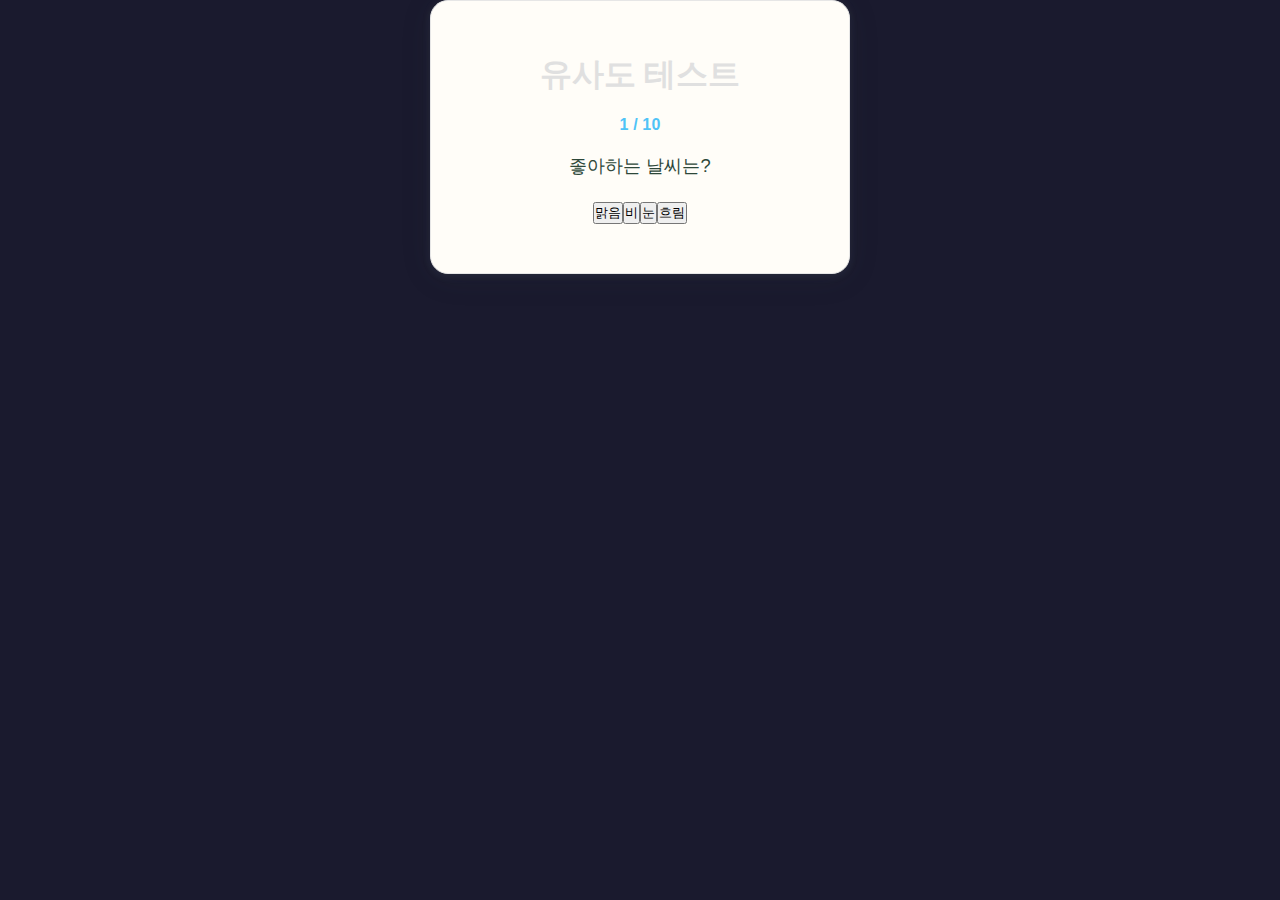
<file: game1.html>
<!DOCTYPE html>
<html lang="ko">
<head>
  <meta charset="UTF-8" />
  <meta name="viewport" content="width=device-width, initial-scale=1" />
  <title>유사도 테스트</title>
  <link rel="stylesheet" href="style.css" />
</head>
<body>
  <div class="container" id="main-container">
    <h1>유사도 테스트</h1>
    <div id="progress" style="margin-bottom:12px; font-weight:bold; color:#4fc3f7;"></div>
    <div id="question-box">
      <p id="question-text">질문을 불러오는 중...</p>
      <div class="options" id="options-container"></div>
      <div id="progress"></div>
    </div>
    <div id="result-box" style="display:none;">
      <div class="result-card">
        <h2 id="result-title">결과</h2>
        <p id="result-score"></p>
        <div class="options">
          <button id="retry-btn" class="option-btn">다시하기</button>
          <button id="go-title-btn" class="option-btn">홈으로</button>
        </div>
      </div>
    </div>
  </div>

  <script>
    const quiz = [
      {
        question: "추억을 떠올리는 감각은?",
        options: ["냄새", "소리", "촉각(온도, 질감)", "미각"],
        answer: ["촉각", "소리"]
      },
      {
        question: "가장 그리운 시절은?",
        options: ["걱정 없던 어린 시절", "자각 없이 지나간 어느 때", "후회가 많던 순간들", "지금 이 무렵"],
        answer: ["자각 없이 지나간 어느 때", "지금 이 무렵"]
      },
      {
        question: "좋아하는 날씨는?",
        options: ["맑음", "비", "눈", "흐림"],
        answer: ["맑음"]
      },
      {
        question: "선호하는 시간의 체감은?",
        options: ["여유로움", "뿌듯함", "자유로움", "일상적임"],
        answer: ["여유로움", "자유로움"]
      },
      {
        question: "편한 대화 상대는?",
        options: [
          "서로의 침묵도 편안한 사람",
          "활기차고 즐거운 분위기의 사람",
          "무슨 생각인지 알기 어려운 사람",
          "익숙하고 반복되는 이야기의 사람",
        ],
        answer: ["서로의 침묵도 편안한 사람", "무슨 생각인지 알기 어려운 사람"]
      },
      {
        question: "당신이 가장 좋아하는 빛은?",
        options: ["햇빛", "달빛", "형광등 불빛", "촛불, 모닥불"],
        answer: ["햇빛", "달빛"]
      },
      {
        question: "지쳤을 때 찾는 것은?",
        options: ["위로해줄 누군가", "치유받는 장소", "즐거움, 쾌락", "혼자만의 시간"],
        answer: ["혼자만의 시간", "치유받는 장소"]
      },
      {
        question: "지금 가장 필요한 감정은?",
        options: ["위로", "자극", "안정", "몰입"],
        answer: ["안정", "몰입"]
      },
      {
        question: "기억을 선명하게 만드는 것은?",
        options: ["날씨", "사진", "익숙한 장소", "꿈"],
        answer: ["꿈", "날씨"]
      },
      {
        question: "가장 좋아하는 계절은?",
        options: ["봄", "여름", "가을", "겨울"],
        answer: ["가을", "봄"]
      },
      {
        question: "당신의 이상적인 휴식은?",
        options: ["자연 속에서의 시간", "도시의 소음 속에서의 시간", "조용한 방 안에서의 시간", "사람들과의 소통"],
        answer: ["자연 속에서의 시간", "조용한 방 안에서의 시간"]
      },
      {
        question: "당신이 자주 가는 장소는?",
        options: ["노래방", "카페", "운동 시설", "도서관"],
        answer: ""
      },
      {
        question: "글을 쓴다면",
        options: ["일기", "시", "소설", "편지"],
        answer: ["일기", "편지"]
      }
   

    ];

    // Fisher-Yates shuffle 함수 추가
    function shuffle(array) {
      for (let i = array.length - 1; i > 0; i--) {
        const j = Math.floor(Math.random() * (i + 1));
        [array[i], array[j]] = [array[j], array[i]];
      }
      return array;
    }

    let current = 0;
    let score = 0;
    let quizShuffled = [];

    function startQuiz() {
      quizShuffled = shuffle([...quiz]).slice(0, 10);
      current = 0;
      score = 0;
      showQuestion();
    }

    function showQuestion() {
      if (current >= quizShuffled.length) {
        document.getElementById("main-container").classList.add("result-mode");
        document.getElementById("result-box").style.display = "flex";
        document.getElementById("question-box").style.display = "none";
        const percent = Math.round((score / quizShuffled.length) * 100);
        document.getElementById("result-score").textContent = `유사도: ${percent}%`;
        return;
      }
      document.getElementById("question-box").style.display = "block";
      document.getElementById("progress").textContent = `${current+1} / ${quizShuffled.length}`;

      const q = quizShuffled[current];
      document.getElementById("question-text").textContent = q.question;

      const container = document.getElementById("options-container");
      container.innerHTML = "";

      q.options.forEach(option => {
        const btn = document.createElement("button");
        btn.textContent = option;
        btn.className = "option-btn";

        btn.onclick = () => {
          if (Array.isArray(q.answer) && q.answer.includes(option)) {
            score++;
          }
          current++;
          showQuestion();
        };

        container.appendChild(btn);
      });
    }

    document.getElementById("retry-btn").onclick = function() {
      document.getElementById("result-box").style.display = "none";
      document.getElementById("main-container").classList.remove("result-mode");
      document.getElementById("question-box").style.display = "block";
      startQuiz();
    };
    document.getElementById("go-title-btn").onclick = function() {
      window.location.href = "index.html";
    };

    startQuiz();
  </script>
</body>
</html>
</file>
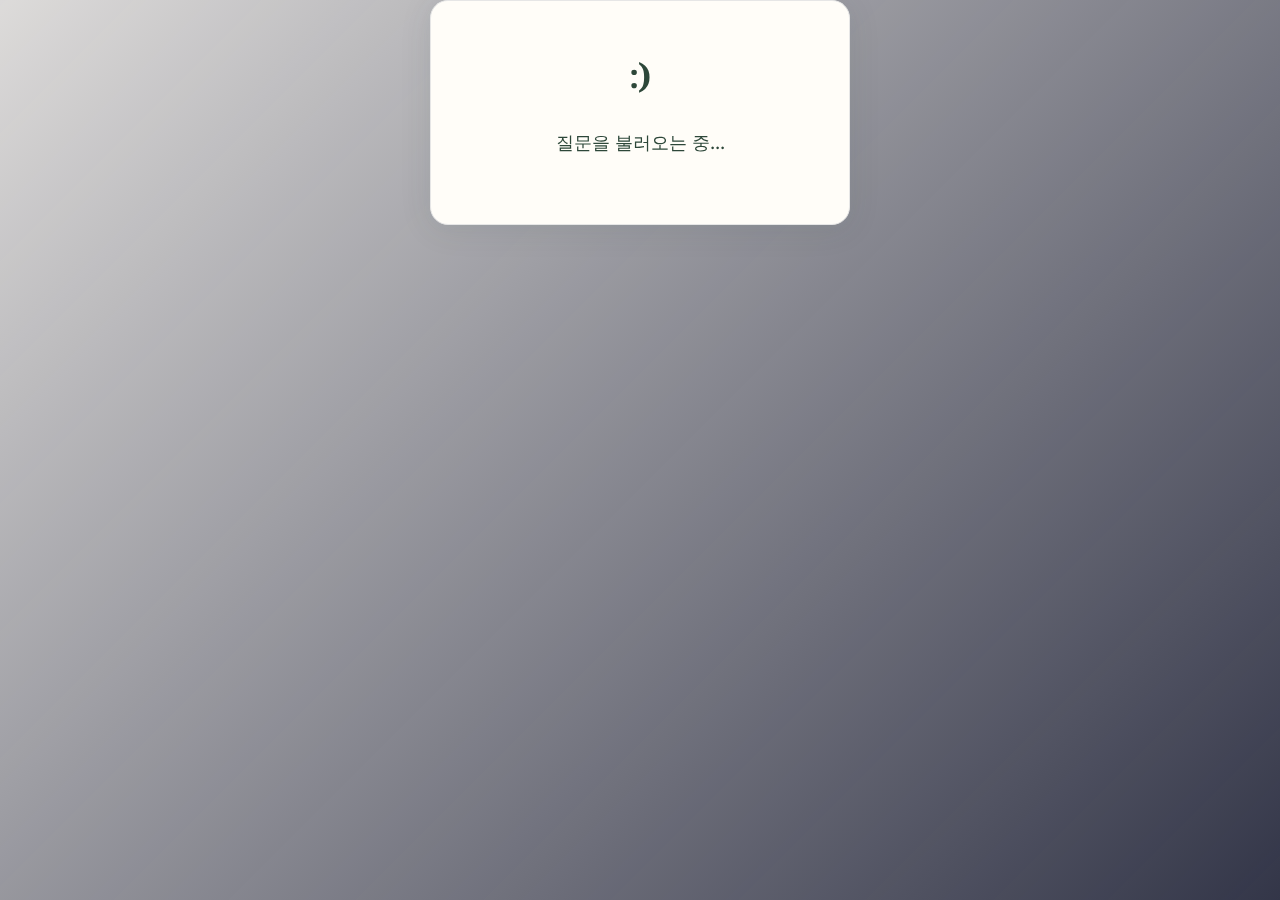
<file: Utest.html>
<!DOCTYPE html>
<html lang="ko">
<head>
  <meta charset="UTF-8" />
  <meta name="viewport" content="width=device-width, initial-scale=1" />
  <title>:)</title>
  <link rel="stylesheet" href="style.css" />
  <link href="https://fonts.googleapis.com/css2?family=Noto+Serif:wght@400;700&family=Pretendard:wght@400;700&family=Inter:wght@400;700&display=swap" rel="stylesheet">
</head>
<body>
  <div class="utest-background-overlay"></div>
  <div class="container" id="main-container">
    <h1 class="utest-title">:)</h1>
    <div id="question-box">
      <p id="question-text">질문을 불러오는 중...</p>
      <div class="options-grid" id="options-container"></div>
      <div id="progress"></div>
    </div>
    <div id="result-box" style="display:none;">
      <div class="result-card">
        <h2 id="result-title">으으음 .... </h2>
        <p id="result-score"></p>
        <div class="result-actions">
          <button id="retry-btn" class="utest-btn">다시하기</button>
          <button id="go-title-btn" class="utest-btn">🏠 홈</button>
        </div>
      </div>
    </div>
  </div>
  <script src="Utest.js"></script>
</body>
</html>
</file>
<file: style.css>
/* Basic Reset & Global Styles */
* {
  margin: 0;
  padding: 0;
  box-sizing: border-box;
}

body {
  font-family: 'Inter', sans-serif;
  line-height: 1.6;
  color: #e0e0e0;
  background-color: #1a1a2e;
  overflow-x: hidden;
  min-height: 100vh;
  display: flex;
  flex-direction: column;
  align-items: center;
  cursor: none; /* Hide default cursor */
}

/* Dark Theme */
body.dark-theme {
  background-color: #121212; /* Darker background */
  color: #e0e0e0;
}

/* Background Canvas */
.background-canvas {
  position: fixed;
  top: 0;
  left: 0;
  width: 100vw;
  height: 100vh;
  z-index: -1;
}

/* Main Container */
.container {
  width: 100%;
  max-width: 1200px;
  padding: 0 20px;
  margin: 0 auto;
  position: relative;
  z-index: 1;
}

/* Header */
.header {
  display: flex;
  justify-content: space-between;
  align-items: center;
  padding: 30px 0;
  border-bottom: 1px solid rgba(255, 255, 255, 0.1);
  margin-bottom: 50px;
}

.site-title {
  font-family: 'Roboto Mono', monospace;
  font-size: 2.2rem;
  color: #ffffff; /* White */
  text-shadow: 0 0 10px rgba(255, 255, 255, 0.5);
}

.main-nav .nav-link {
  color: #e0e0e0;
  text-decoration: none;
  font-size: 1.1rem;
  margin-left: 30px;
  transition: color 0.3s ease, text-shadow 0.3s ease;
}

.main-nav .nav-link:hover {
  color: #ffffff;
  text-shadow: 0 0 8px rgba(255, 255, 255, 0.7);
}

/* Hero Section */
.hero-section {
  text-align: center;
  padding: 100px 0;
  margin-bottom: 80px;
}

.hero-title {
  font-size: 3.8rem;
  font-weight: 700;
  margin-bottom: 20px;
  color: #fff;
}

.hero-title span {
  transition: background-color 0.3s ease;
}

.hero-title span.mosaic {
  background-color: rgba(255, 255, 255, 0.3); /* 불투명한 흰색 */
}

.hero-title .highlight {
  color: #ffffff;
  text-shadow: 0 0 15px rgba(255, 255, 255, 0.8);
}

.hero-subtitle {
  font-size: 1.6rem;
  color: #b0b0b0;
  margin-bottom: 40px;
}

.hero-actions {
  display: flex;
  justify-content: center;
  gap: 25px;
}

.btn {
  display: inline-flex;
  align-items: center;
  gap: 10px;
  padding: 15px 30px;
  border-radius: 8px;
  text-decoration: none;
  font-size: 1.1rem;
  font-weight: 700;
  transition: all 0.3s ease;
  box-shadow: 0 4px 15px rgba(0, 0, 0, 0.2);
}

.primary-btn {
  background-color: #ffffff;
  color: #121212;
  border: 2px solid #ffffff;
}

.primary-btn:hover {
  background-color: #e0e0e0;
  border-color: #e0e0e0;
  transform: translateY(-3px);
  box-shadow: 0 6px 20px rgba(255, 255, 255, 0.4);
}

.secondary-btn {
  background-color: transparent;
  color: #ffffff;
  border: 2px solid #ffffff;
}

.secondary-btn:hover {
  background-color: #ffffff;
  color: #121212;
  transform: translateY(-3px);
  box-shadow: 0 6px 20px rgba(255, 255, 255, 0.4);
}

.btn .icon {
  width: 20px;
  height: 20px;
}

/* Sections */
.section {
  padding: 80px 0;
  margin-bottom: 50px;
  border-top: 1px solid rgba(255, 255, 255, 0.08);
}

.section-title {
  font-size: 2.8rem;
  font-weight: 700;
  color: #fff;
  text-align: center;
  margin-bottom: 60px;
  position: relative;
}

.section-title::after {
  content: '';
  display: block;
  width: 80px;
  height: 4px;
  background-color: #ffffff;
  margin: 20px auto 0;
  border-radius: 2px;
}

/* Projects Section */
.project-number {
  position: absolute;
  top: -15px;
  left: 20px;
  background: linear-gradient(135deg, #667eea 0%, #764ba2 100%);
  color: white;
  width: 30px;
  height: 30px;
  border-radius: 50%;
  display: flex;
  align-items: center;
  justify-content: center;
  font-weight: bold;
  font-size: 14px;
  box-shadow: 0 4px 8px rgba(0,0,0,0.2);
}

.project-grid {
  display: flex;
  gap: 2rem;
  margin-top: 2rem;
  overflow-x: auto;
  padding: 1rem 0;
  scroll-behavior: smooth;
  scrollbar-width: thin;
  scrollbar-color: #667eea rgba(255, 255, 255, 0.1);
}

.project-grid::-webkit-scrollbar {
  height: 8px;
}

.project-grid::-webkit-scrollbar-track {
  background: rgba(255, 255, 255, 0.1);
  border-radius: 4px;
}

.project-grid::-webkit-scrollbar-thumb {
  background: #667eea;
  border-radius: 4px;
}

.project-grid::-webkit-scrollbar-thumb:hover {
  background: #764ba2;
}

.project-card {
  background: rgba(255, 255, 255, 0.05);
  border: 1px solid rgba(255, 255, 255, 0.1);
  border-radius: 12px;
  padding: 2rem;
  transition: all 0.3s ease;
  position: relative;
  backdrop-filter: blur(10px);
  min-width: 350px;
  flex-shrink: 0;
}

.project-card:hover {
  transform: translateY(-5px);
  box-shadow: 0 10px 30px rgba(0, 0, 0, 0.3);
  border-color: rgba(255, 255, 255, 0.2);
}

.project-card h3 {
  color: #fff;
  margin-bottom: 1rem;
  font-size: 1.3rem;
  font-weight: 600;
  line-height: 1.4;
}

.project-card p {
  color: rgba(255, 255, 255, 0.8);
  line-height: 1.6;
  margin-bottom: 1.5rem;
  font-size: 0.95rem;
}

.project-link {
  color: #667eea;
  text-decoration: none;
  font-weight: 500;
  transition: color 0.3s ease;
  white-space: nowrap;
}

.project-link:hover {
  color: #764ba2;
}

.project-links {
  display: flex;
  flex-direction: column;
  gap: 0.3em;
  margin-top: 0.5em;
}

/* About Section */
.about-section {
  position: relative;
}

.lang-toggle-container {
  text-align: center;
  margin-bottom: 20px;
}

.about-content {
  display: flex;
  flex-direction: column;
  align-items: center;
  gap: 40px;
}

.lang-content.hidden {
  display: none;
}

.profile-image-container {
  width: 200px;
  height: 200px;
  border-radius: 50%;
  overflow: hidden;
  border: 5px solid #ffffff;
  box-shadow: 0 0 20px rgba(255, 255, 255, 0.5);
}


.profile-image {
  width: 100%;
  height: 100%;
  object-fit: cover;
}

.about-text {
  max-width: 800px;
  text-align: center;
}

.about-text p {
  font-size: 1.15rem;
  margin-bottom: 20px;
  color: #c0c0c0;
}

.contact-info {
  list-style: none;
  padding: 0;
  margin-top: 30px;
  display: inline-block; /* To center the list */
  text-align: left;
}

.contact-info li {
  font-size: 1.1rem;
  margin-bottom: 10px;
  color: #e0e0e0;
}

.contact-info strong {
  color: #ffffff;
  margin-right: 10px;
}





/* Utest.html specific styles */
body.utest-page {
  background: linear-gradient(120deg, #F8F5F2 0%, #D6DEE6 100%);
  font-family: 'Noto Serif', 'Pretendard', 'Inter', 'Noto Sans KR', sans-serif;
  display: flex;
  justify-content: center;
  align-items: center;
  min-height: 100vh;
  overflow: hidden;
  position: relative;
}

.utest-background-overlay {
  position: fixed;
  top: 0;
  left: 0;
  width: 100%;
  height: 100%;
  background: linear-gradient(135deg, rgba(255,253,248,0.85) 0%, rgba(167,182,194,0.18) 100%);
  z-index: -1;
  opacity: 1;
}

#main-container {
  background: #FFFDF8;
  border-radius: 18px;
  padding: 48px 32px 36px 32px;
  box-shadow: 0 4px 32px 0 rgba(45,71,57,0.10), 0 1.5px 8px 0 rgba(167,182,194,0.10);
  max-width: 420px;
  width: 96%;
  text-align: center;
  position: relative;
  z-index: 1;
  border: 1.5px solid #E6E6E6;
  animation: fadeIn 1s ease-out;
}

@keyframes fadeIn {
  from { opacity: 0; transform: translateY(5px); }
  to { opacity: 1; transform: translateY(0); }
}

.utest-title {
  font-family: 'Noto Serif', 'Pretendard', 'Inter', serif;
  font-size: 2.1rem;
  color: #2D4739;
  margin-bottom: 24px;
  letter-spacing: -0.02em;
  font-weight: 700;
  text-shadow: none;
}

#question-text {
  font-size: 1.15rem;
  color: #2D4739;
  margin-bottom: 18px;
  line-height: 1.7;
  font-family: 'Pretendard', 'Inter', sans-serif;
  font-weight: 500;
}

#progress {
  font-size: 1rem;
  color: #A7B6C2;
  margin-top: 12px;
  font-weight: 600;
  letter-spacing: 0.01em;
}

.options-grid {
  display: flex;
  flex-direction: column;
  gap: 14px;
  margin-top: 18px;
}

.utest-btn {
  background: linear-gradient(90deg, #D6DEE6 0%, #F8F5F2 100%);
  color: #2D4739;
  border: 1.5px solid #A7B6C2;
  padding: 13px 0;
  border-radius: 12px;
  font-size: 1.08rem;
  font-family: 'Pretendard', 'Inter', sans-serif;
  font-weight: 600;
  cursor: pointer;
  transition: all 0.18s cubic-bezier(.4,0,.2,1);
  box-shadow: 0 2px 8px 0 rgba(167,182,194,0.08);
  width: 100%;
  text-align: center;
  outline: none;
}

.utest-btn:hover {
  background: #2D4739;
  color: #FFFDF8;
  border: 1.5px solid #2D4739;
  box-shadow: 0 4px 16px 0 rgba(45,71,57,0.10);
  transform: translateY(-2px) scale(1.02);
}

.result-box {
  display: flex;
  justify-content: center;
  align-items: center;
  height: 100%;
}

.result-card {
  background: #F8F5F2;
  border-radius: 16px;
  padding: 32px 18px 24px 18px;
  box-shadow: 0 2px 16px 0 rgba(167,182,194,0.10);
  max-width: 320px;
  width: 100%;
  text-align: center;
  position: relative;
  z-index: 1;
  border: 1.5px solid #E6E6E6;
  animation: fadeIn 1s ease-out;
}

.result-card h2 {
  font-size: 1.3rem;
  color: #2D4739;
  margin-bottom: 16px;
  font-family: 'Noto Serif', 'Pretendard', 'Inter', serif;
  font-weight: 700;
}

#result-score {
  font-size: 1.15rem;
  color: #2D4739;
  font-weight: 700;
  margin-bottom: 18px;
  font-family: 'Pretendard', 'Inter', sans-serif;
}

.result-actions {
  display: flex;
  flex-direction: column;
  gap: 18px;
}

/* Media Queries for Utest.html */
@media (max-width: 768px) {
  #main-container {
    padding: 18px 6vw 12px 6vw;
  }
  .utest-title {
    font-size: 1.5rem;
  }
  #question-text {
    font-size: 1rem;
  }
  .utest-btn {
    font-size: 0.95rem;
    padding: 11px 0;
  }
  .result-card {
    padding: 18px 8px 12px 8px;
  }
  .result-card h2 {
    font-size: 1.1rem;
  }
  #result-score {
    font-size: 1rem;
  }
}

@media (max-width: 480px) {
  #main-container {
    padding: 8px 2vw 6px 2vw;
  }
  .utest-title {
    font-size: 1.1rem;
    margin-bottom: 12px;
  }
  #question-text {
    font-size: 0.95rem;
    margin-bottom: 8px;
  }
  .utest-btn {
    font-size: 0.85rem;
    padding: 8px 0;
  }
  .result-card {
    padding: 10px 2px 8px 2px;
  }
  .result-card h2 {
    font-size: 1rem;
  }
  #result-score {
    font-size: 0.95rem;
  }
}




/* Music Section */
.music-controls-container {
  display: flex;
  flex-direction: column;
  align-items: center;
  background-color: #222222;
  border-radius: 12px;
  padding: 30px;
  box-shadow: 0 6px 20px rgba(0, 0, 0, 0.3);
  border: 1px solid rgba(255, 255, 255, 0.3);
  max-width: 400px;
  margin: 0 auto;
}

.music-title {
  font-size: 1.8rem;
  color: #ffffff;
  margin-bottom: 20px;
  font-weight: 700;
}

.music-player-controls {
  display: flex;
  align-items: center;
  gap: 12px;
}

.daily-music-btn {
  margin-left: 16px;
  white-space: nowrap;
  height: 36px;
  display: flex;
  align-items: center;
  padding: 0 16px;
}

.music-btn {
  background: none;
  border: none;
  color: #ffffff;
  font-size: 2.5rem;
  cursor: pointer;
  transition: color 0.3s ease;
  padding: 0;
  display: flex;
  align-items: center;
  justify-content: center;
}

.music-btn:hover {
  color: #e0e0e0;
}

.music-btn .icon {
  width: 30px;
  height: 30px;
}

.volume-slider {
  width: 120px;
  -webkit-appearance: none;
  height: 8px;
  background: rgba(255, 255, 255, 0.3);
  border-radius: 5px;
  outline: none;
  transition: background 0.2s ease;
}

.volume-slider::-webkit-slider-thumb {
  -webkit-appearance: none;
  width: 20px;
  height: 20px;
  border-radius: 50%;
  background: #ffffff;
  cursor: pointer;
  box-shadow: 0 0 5px rgba(255, 255, 255, 0.7);
}

.volume-slider::-moz-range-thumb {
  width: 20px;
  height: 20px;
  border-radius: 50%;
  background: #ffffff;
  cursor: pointer;
  box-shadow: 0 0 5px rgba(255, 255, 255, 0.7);
}

.volume-value {
  font-size: 1.1rem;
  color: #ffffff;
  min-width: 50px;
  text-align: right;
}

/* Contact Section */
.contact-description {
  text-align: center;
  font-size: 1.2rem;
  color: #c0c0c0;
  margin-bottom: 40px;
}

/* Remove contact form styles */
.contact-form {
  display: none;
}

.form-group {
  display: none;
}

.form-group label {
  display: none;
}

.form-group input[type="text"],
.form-group input[type="email"],
.form-group textarea {
  display: none;
}

.form-group input[type="text"]:focus,
.form-group input[type="email"]:focus,
.form-group textarea:focus {
  display: none;
}

.form-group textarea {
  display: none;
}

.contact-form .primary-btn {
  display: none;
}

/* Footer */
.footer {
  text-align: center;
  padding: 40px 0;
  margin-top: 50px;
  border-top: 1px solid rgba(255, 255, 255, 0.08);
  color: #b0b0b0;
  font-size: 0.95rem;
}

/* Mouse Canvas */
.mouse-canvas {
  position: fixed;
  top: 0;
  left: 0;
  pointer-events: none;
  z-index: 9999;
}

/* Media Queries */
@media (max-width: 768px) {
  .header {
    flex-direction: column;
    text-align: center;
  }

  .main-nav {
    margin-top: 20px;
  }

  .main-nav .nav-link {
    margin: 0 15px;
  }

  .site-title {
    font-size: 1.8rem;
  }

  .hero-title {
    font-size: 2.8rem;
  }

  .hero-subtitle {
    font-size: 1.3rem;
  }

  .hero-actions {
    flex-direction: column;
    gap: 15px;
  }

  .btn {
    width: 80%;
    margin: 0 auto;
  }

  .section-title {
    font-size: 2.2rem;
  }

  .project-grid {
    grid-template-columns: 1fr;
  }

  .about-content {
    flex-direction: column;
  }

  .about-text {
    text-align: left;
  }

  .contact-form {
    padding: 30px;
  }
}

@media (max-width: 480px) {
  .site-title {
    font-size: 1.5rem;
  }

  .main-nav .nav-link {
    font-size: 0.9rem;
    margin: 0 10px;
  }

  .hero-title {
    font-size: 2.2rem;
  }

  .hero-subtitle {
    font-size: 1.1rem;
  }

  .btn {
    padding: 12px 20px;
    font-size: 1rem;
  }

  .section-title {
    font-size: 1.8rem;
  }

  .project-card h3 {
    font-size: 1.5rem;
  }

  .project-card p {
    font-size: 0.95rem;
  }

  .about-text p {
    font-size: 1rem;
  }

  .contact-info li {
    font-size: 1rem;
  }

  .music-title {
    font-size: 1.5rem;
  }

  .music-btn .icon {
    width: 25px;
    height: 25px;
  }

  .volume-slider {
    width: 100px;
  }

  .volume-value {
    font-size: 1rem;
  }

  .contact-description {
    font-size: 1rem;
  }

  .form-group label {
    font-size: 1rem;
  }

  .form-group input,
  .form-group textarea {
    font-size: 0.9rem;
  }

  .contact-form .primary-btn {
    font-size: 1.1rem;
  }
}

.award-list {
  margin-top: 10px;
  margin-bottom: 10px;
}
.award-item {
  margin-bottom: 10px;
  font-size: 1.08em;
  letter-spacing: 0.5px;
  padding-left: 2px;
}

.tech-stack {
  background: rgba(102, 126, 234, 0.1);
  border-left: 3px solid #667eea;
  padding: 12px 16px;
  margin: 15px 0;
  border-radius: 0 6px 6px 0;
  font-size: 0.9rem;
  color: rgba(255, 255, 255, 0.9);
  line-height: 1.5;
}

.tech-stack strong {
  color: #667eea;
  font-weight: 600;
}

.project-navigation {
  display: flex;
  justify-content: center;
  gap: 1rem;
  margin: 1rem 0;
}

.nav-btn {
  background: rgba(102, 126, 234, 0.2);
  border: 1px solid rgba(102, 126, 234, 0.3);
  color: #667eea;
  width: 40px;
  height: 40px;
  border-radius: 50%;
  display: flex;
  align-items: center;
  justify-content: center;
  font-size: 1.5rem;
  font-weight: bold;
  cursor: pointer;
  transition: all 0.3s ease;
  backdrop-filter: blur(10px);
}

.nav-btn:hover {
  background: rgba(102, 126, 234, 0.3);
  border-color: rgba(102, 126, 234, 0.5);
  transform: scale(1.1);
}

.nav-btn:active {
  transform: scale(0.95);
}

.nav-btn:disabled {
  opacity: 0.3;
  cursor: not-allowed;
  transform: none;
}

.collaborators {
  background: rgba(118, 75, 162, 0.1);
  border-left: 3px solid #764ba2;
  padding: 12px 16px;
  margin: 15px 0;
  border-radius: 0 6px 6px 0;
  font-size: 0.9rem;
  color: rgba(255, 255, 255, 0.9);
  line-height: 1.5;
}

.collaborators strong {
  color: #764ba2;
  font-weight: 600;
}



/* 채팅 섹션 스타일 */
.chat-section {
  background: rgba(255, 255, 255, 0.05);
  border-radius: 15px;
  padding: 30px;
  margin: 40px 0;
}

.chat-container {
  max-width: 800px;
  margin: 0 auto;
}

.chat-header {
  display: flex;
  justify-content: space-between;
  align-items: center;
  margin-bottom: 20px;
  padding-bottom: 15px;
  border-bottom: 1px solid rgba(255, 255, 255, 0.1);
}

.user-info {
  display: flex;
  align-items: center;
  gap: 15px;
}

#user-status {
  color: #b0b0b0;
  font-size: 0.9rem;
}

.chat-messages {
  height: 400px;
  overflow-y: auto;
  padding: 20px;
  background: rgba(0, 0, 0, 0.3);
  border-radius: 10px;
  margin-bottom: 20px;
  border: 1px solid rgba(255, 255, 255, 0.1);
}

.welcome-message {
  text-align: center;
  color: #b0b0b0;
  font-style: italic;
}

.message {
  margin-bottom: 15px;
  padding: 10px 15px;
  border-radius: 10px;
  max-width: 70%;
  word-wrap: break-word;
}

.message.own {
  background: linear-gradient(135deg, #667eea 0%, #764ba2 100%);
  color: white;
  margin-left: auto;
  text-align: right;
}

.message.other {
  background: rgba(255, 255, 255, 0.1);
  color: #e0e0e0;
}

.message-header {
  font-size: 0.8rem;
  margin-bottom: 5px;
  opacity: 0.8;
}

.message-content {
  font-size: 0.95rem;
}

.message-time {
  font-size: 0.7rem;
  opacity: 0.6;
  margin-top: 5px;
}

.chat-input-container {
  display: flex;
  gap: 10px;
}

#chat-input {
  flex: 1;
  padding: 12px 15px;
  border: 1px solid rgba(255, 255, 255, 0.2);
  border-radius: 8px;
  background: rgba(255, 255, 255, 0.1);
  color: #e0e0e0;
  font-size: 0.95rem;
}

#chat-input:focus {
  outline: none;
  border-color: #667eea;
  background: rgba(255, 255, 255, 0.15);
}

#chat-input:disabled {
  opacity: 0.5;
  cursor: not-allowed;
}

#send-btn:disabled {
  opacity: 0.5;
  cursor: not-allowed;
}

/* 모달 스타일 */
.modal {
  position: fixed;
  top: 0;
  left: 0;
  width: 100%;
  height: 100%;
  background: rgba(0, 0, 0, 0.8);
  display: flex;
  justify-content: center;
  align-items: center;
  z-index: 1000;
  backdrop-filter: blur(5px);
}

.modal.hidden {
  display: none;
}

.modal-content {
  background: #1a1a2e;
  border: 1px solid rgba(255, 255, 255, 0.2);
  border-radius: 15px;
  padding: 40px;
  max-width: 450px;
  width: 90%;
  position: relative;
  box-shadow: 0 20px 40px rgba(0, 0, 0, 0.5);
}

.close-btn {
  position: absolute;
  top: 15px;
  right: 20px;
  font-size: 24px;
  color: #b0b0b0;
  cursor: pointer;
  transition: color 0.3s ease;
}

.close-btn:hover {
  color: #ffffff;
}

.auth-tabs {
  display: flex;
  margin-bottom: 25px;
  border-bottom: 1px solid rgba(255, 255, 255, 0.1);
}

.auth-tab {
  flex: 1;
  padding: 12px;
  background: none;
  border: none;
  color: #b0b0b0;
  font-size: 1rem;
  cursor: pointer;
  transition: all 0.3s ease;
}

.auth-tab.active {
  color: #ffffff;
  border-bottom: 2px solid #667eea;
}

.auth-tab:hover {
  color: #ffffff;
}

.auth-form {
  transition: opacity 0.3s ease;
}

.auth-form.hidden {
  display: none;
}

.auth-form h3 {
  margin-bottom: 25px;
  color: #ffffff;
  text-align: center;
  font-size: 1.4rem;
}

.auth-form input {
  width: 100%;
  padding: 16px 20px;
  margin-bottom: 15px;
  border: 1px solid rgba(255, 255, 255, 0.2);
  border-radius: 8px;
  background: rgba(255, 255, 255, 0.1);
  color: #e0e0e0;
  font-size: 1.1rem;
  min-height: 50px;
}

.auth-form input:focus {
  outline: none;
  border-color: #667eea;
  background: rgba(255, 255, 255, 0.15);
}

.auth-form button {
  width: 100%;
  padding: 16px;
  margin-top: 15px;
  font-size: 1.1rem;
  min-height: 50px;
}

.error-message {
  color: #ff6b6b;
  font-size: 0.9rem;
  text-align: center;
  margin-top: 10px;
}

.error-message.hidden {
  display: none;
}

/* Contents 섹션 스타일 */
.contents-section {
  background: rgba(255, 255, 255, 0.05);
  border-radius: 15px;
  padding: 30px;
  margin: 40px 0;
}

.contents-container {
  display: grid;
  grid-template-columns: repeat(auto-fit, minmax(350px, 1fr));
  gap: 30px;
  max-width: 1200px;
  margin: 0 auto;
}

.content-card {
  background: rgba(255, 255, 255, 0.1);
  border: 1px solid rgba(255, 255, 255, 0.2);
  border-radius: 15px;
  padding: 30px;
  text-align: center;
  transition: all 0.3s ease;
  backdrop-filter: blur(10px);
  position: relative;
}

.content-card:hover {
  transform: translateY(-5px);
  box-shadow: 0 10px 30px rgba(0, 0, 0, 0.3);
  border-color: rgba(255, 255, 255, 0.4);
}

.content-card h3 {
  font-size: 1.5rem;
  color: #ffffff;
  margin-bottom: 15px;
  font-weight: 700;
}

.content-card p {
  color: #b0b0b0;
  margin-bottom: 25px;
  line-height: 1.6;
}

.content-card .btn {
  margin: 0 auto;
}

.content-card .btn:disabled {
  opacity: 0.5;
  cursor: not-allowed;
}

/* 도서 리스트 스타일 */
#book-list {
  list-style: none;
  padding: 0;
  margin: 20px 0 0 0;
  text-align: left;
  max-height: 300px;
  overflow-y: auto;
  background: rgba(0, 0, 0, 0.3);
  border-radius: 10px;
  padding: 15px;
  border: 1px solid rgba(255, 255, 255, 0.1);
}

#book-list li {
  color: #e0e0e0;
  padding: 8px 0;
  border-bottom: 1px solid rgba(255, 255, 255, 0.1);
  font-size: 0.95rem;
  transition: color 0.3s ease;
}

#book-list li:last-child {
  border-bottom: none;
}

#book-list li:hover {
  color: #ffffff;
}

#book-list.hidden {
  display: none;
}

/* 룰렛 컨테이너 스타일 */
.roulette-container {
  background: rgba(0, 0, 0, 0.3);
  border-radius: 10px;
  padding: 20px;
  margin: 20px 0 0 0;
  border: 1px solid rgba(255, 255, 255, 0.1);
}

.roulette-display {
  font-size: 1.2rem;
  color: #ffffff;
  margin-bottom: 15px;
  font-weight: 600;
  min-height: 30px;
  display: flex;
  align-items: center;
  justify-content: center;
  transition: all 0.3s ease;
}

.roulette-flash {
  animation: flash 0.4s ease-in-out;
}

@keyframes flash {
  0%, 100% { background-color: transparent; }
  50% { background-color: rgba(255, 255, 255, 0.2); }
}

/* 반응형 디자인 */
@media (max-width: 768px) {
  .contents-container {
    grid-template-columns: 1fr;
    gap: 20px;
  }
  
  .content-card {
    padding: 20px;
  }
  
  .content-card h3 {
    font-size: 1.3rem;
  }
  
  #book-list {
    max-height: 250px;
  }
}

/* 유틸리티 클래스 */
.hidden {
  display: none !important;
}

.user-auth-bar {
  display: flex;
  align-items: center;
  gap: 0.5rem;
  margin-left: auto;
}

.user-auth-bar .btn {
  font-size: 0.95rem;
  padding: 0.3em 0.9em;
  border-radius: 1.5em;
  background: #23272f;
  color: #fff;
  border: 1px solid #444;
  transition: background 0.2s, color 0.2s;
}

.user-auth-bar .btn:hover {
  background: #3a3f4b;
  color: #ffd700;
}

@media (max-width: 700px) {
  .user-auth-bar {
    flex-direction: column;
    gap: 0.3rem;
    margin-left: 0;
    margin-top: 0.5rem;
  }
}

#anonymous-modal .modal-content {
  max-width: 350px;
  padding: 2.2em 1.5em 1.5em 1.5em;
  border-radius: 1.5em;
  background: #23272f;
  box-shadow: 0 8px 32px rgba(0,0,0,0.25);
  color: #fff;
}
#anonymous-modal h3 {
  font-size: 1.25em;
  font-weight: 700;
  color: #ffd700;
  text-align: center;
}
#anonymous-modal .anonymous-profile-preview img {
  box-shadow: 0 2px 8px rgba(0,0,0,0.15);
  background: #181a20;
}
#anonymous-modal input[type="text"] {
  background: #181a20;
  color: #fff;
  border: 1.5px solid #ffd700;
  outline: none;
  margin-bottom: 10px;
  transition: border 0.2s;
}
#anonymous-modal input[type="text"]:focus {
  border: 2px solid #ffea00;
}
#anonymous-modal .btn.primary-btn {
  background: linear-gradient(90deg, #ffd700 60%, #ffea00 100%);
  color: #23272f;
  font-weight: 700;
  border: none;
  box-shadow: 0 2px 8px rgba(255,215,0,0.08);
}
#anonymous-modal .btn.primary-btn:hover {
  background: linear-gradient(90deg, #ffea00 60%, #ffd700 100%);
  color: #181a20;
}
#anonymous-modal p[style*="color: #b0b0b0"] {
  color: #b0b0b0 !important;
  font-size: 1.05em;
  font-weight: 500;
}

/* Contact 채팅 스타일 */
.contact-chat-container {
  border: 1px solid #444;
}

.contact-chat-container .message {
  margin-bottom: 0.8em;
  padding: 0.6em 0.8em;
  border-radius: 0.8em;
  max-width: 85%;
  word-wrap: break-word;
}

.contact-chat-container .message.own {
  background: linear-gradient(135deg, #ffd700 0%, #ffea00 100%);
  color: #23272f;
  margin-left: auto;
  text-align: right;
}

.contact-chat-container .message.other {
  background: #3a3f4b;
  color: #fff;
  margin-right: auto;
}

.contact-chat-container .message-header {
  font-size: 0.85em;
  font-weight: 600;
  margin-bottom: 0.3em;
  opacity: 0.8;
}

.contact-chat-container .message-content {
  font-size: 0.95em;
  line-height: 1.4;
}

.contact-chat-container .message-time {
  font-size: 0.75em;
  opacity: 0.6;
  margin-top: 0.3em;
}

.contact-chat-container .welcome-message {
  text-align: center;
  color: #b0b0b0;
  padding: 1em;
}

.contact-chat-container .welcome-message p {
  margin: 0.3em 0;
  font-size: 0.9em;
}

.contact-chat-container input[type="text"]:focus {
  border-color: #ffea00;
  outline: none;
}

.contact-chat-container .btn.primary-btn:hover {
  background: linear-gradient(135deg, #ffea00 0%, #ffd700 100%);
  transform: translateY(-1px);
}

/* 반응형 Contact 채팅 */
@media (max-width: 700px) {
  .contact-chat-container {
    max-width: 95% !important;
    margin: 0 auto;
  }
  
  .contact-chat-container .message {
    max-width: 90%;
  }
}
</file>
